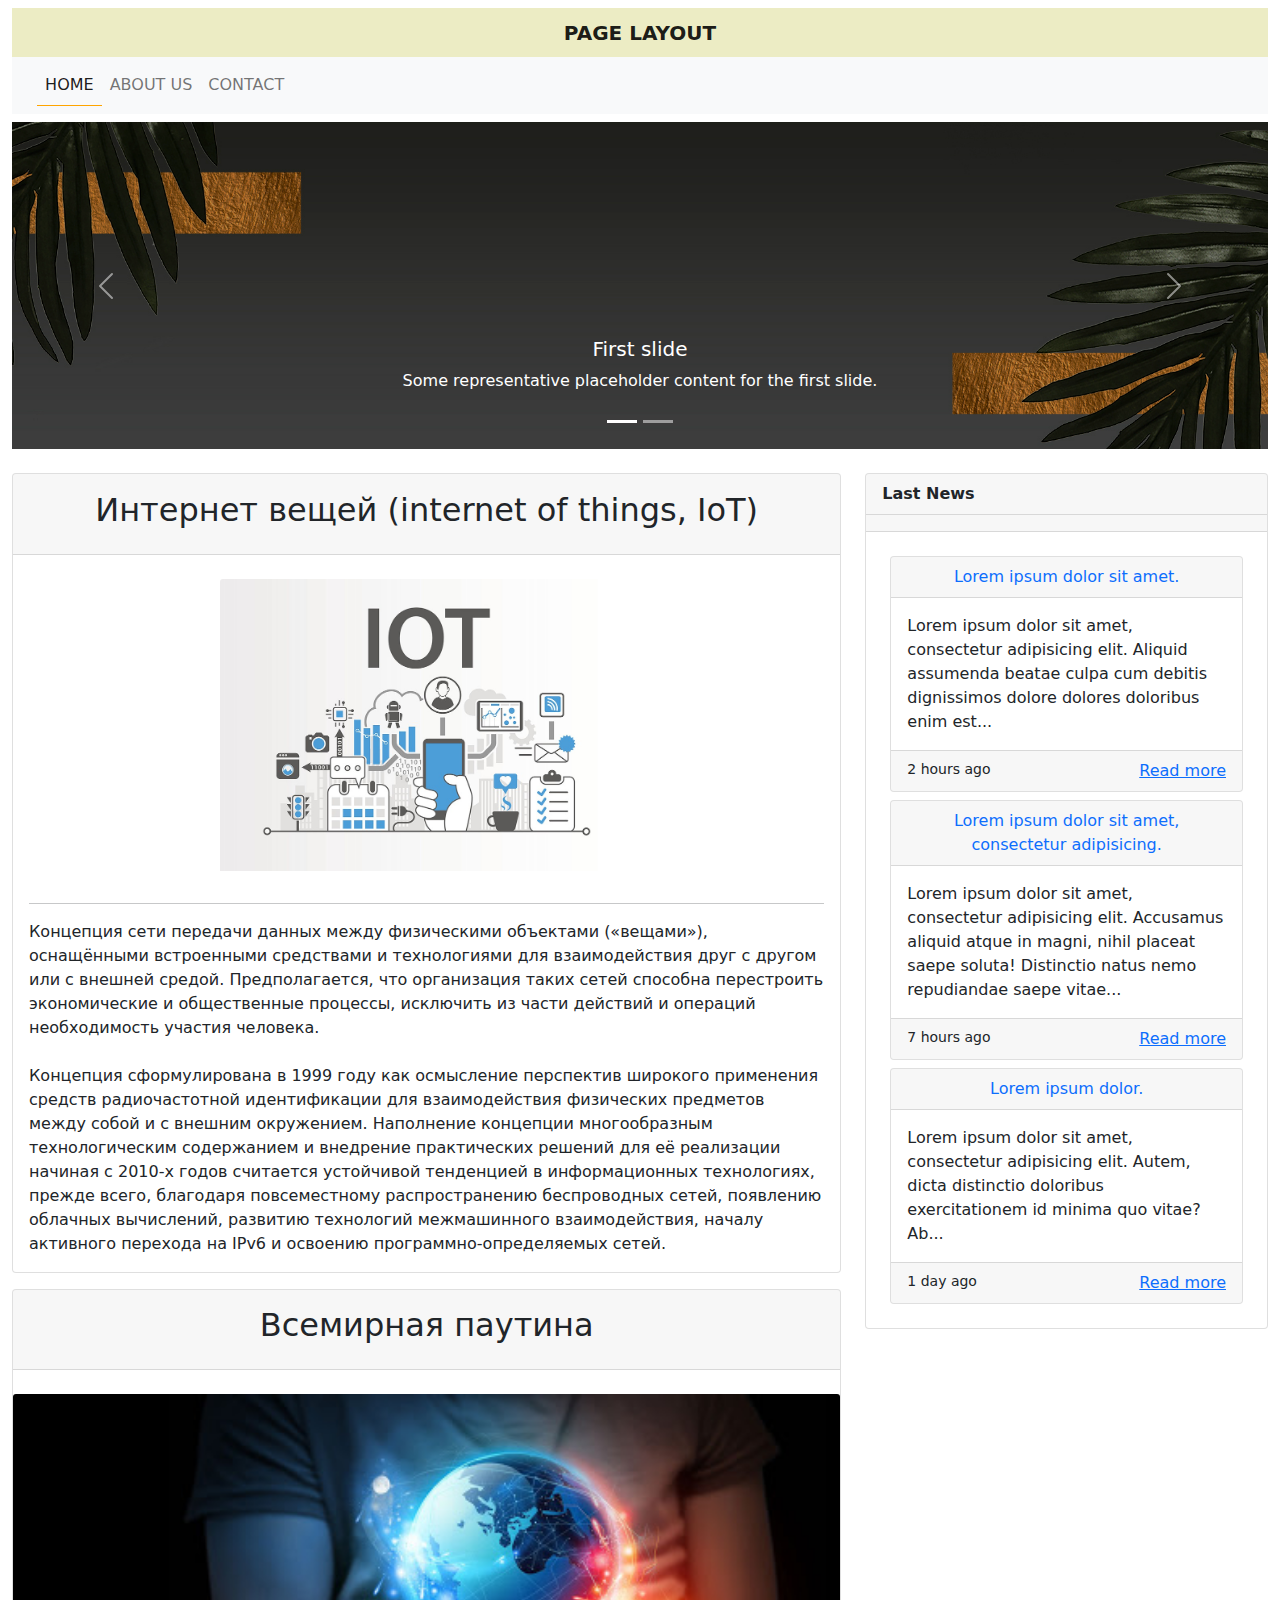
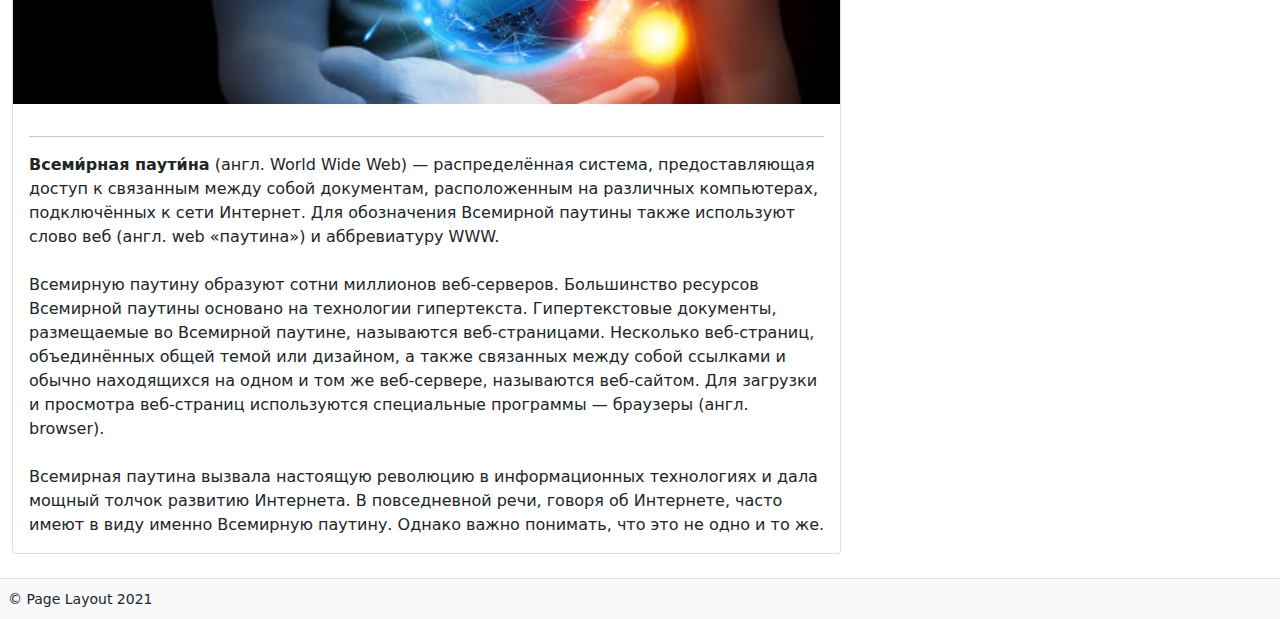
<file: index.html>
<!doctype html>
<html lang="en">
<head>
    <meta charset="UTF-8">
    <meta name="viewport"
          content="width=device-width, user-scalable=no, initial-scale=1.0, maximum-scale=1.0, minimum-scale=1.0">
    <meta http-equiv="X-UA-Compatible" content="ie=edge">
    <title>Home</title>

    <link rel="stylesheet" href="assets/libs/bootstrap/css/bootstrap.css"/>
    <link rel="stylesheet" href="assets/css/styles.css"/>
</head>
<body>


<nav class="navbar navbar-light navbar-expand-lg">
    <div class="container-fluid flex-column align-items-start">
        <h3 class="navbar-brand w-100 text-center"><strong>Page Layout</strong></h3>
        <div class="nav-container bg-light w-100 pt-2 pb-2">
            <button class="navbar-toggler" type="button" data-bs-toggle="collapse" data-bs-target="#navbarNavAltMarkup"
                    aria-controls="navbarNavAltMarkup" aria-expanded="false" aria-label="Toggle navigation">
                <span class="navbar-toggler-icon"></span>
            </button>
            <div class="collapse navbar-collapse" id="navbarNavAltMarkup">
                <div class="navbar-nav">
                    <a class="nav-link active" aria-current="page" href="#">Home</a>
                    <a class="nav-link" href="about-us.html">About Us</a>
                    <a class="nav-link" href="contact.html">Contact</a>
                </div>
            </div>
        </div>
    </div>
</nav>

<div class="container-fluid">
    <div class="row align-items-start">
        <div class="col-12">
            <div id="carouselExampleCaptions" class="carousel slide" data-bs-ride="carousel">
                <div class="carousel-indicators">
                    <button type="button" data-bs-target="#carouselExampleCaptions" data-bs-slide-to="0" class="active"
                            aria-current="true" aria-label="Slide 1"></button>
                    <button type="button" data-bs-target="#carouselExampleCaptions" data-bs-slide-to="1"
                            aria-label="Slide 2"></button>
                </div>
                <div class="carousel-inner">
                    <div class="carousel-item active">
                        <img src="art/banner-1.jpg" class="d-block w-100" alt="background 1">
                        <div class="carousel-caption d-none d-md-block">
                            <h5>First slide</h5>
                            <p>Some representative placeholder content for the first slide.</p>
                        </div>
                    </div>
                    <div class="carousel-item">
                        <img src="art/banner-2.jpg" class="d-block w-100" alt="background 2">
                        <div class="carousel-caption d-none d-md-block">
                            <h5>Second slide</h5>
                            <p>Some representative placeholder content for the second slide.</p>
                        </div>
                    </div>
                </div>
                <button class="carousel-control-prev" type="button" data-bs-target="#carouselExampleCaptions"
                        data-bs-slide="prev">
                    <span class="carousel-control-prev-icon" aria-hidden="true"></span>
                    <span class="visually-hidden">Previous</span>
                </button>
                <button class="carousel-control-next" type="button" data-bs-target="#carouselExampleCaptions"
                        data-bs-slide="next">
                    <span class="carousel-control-next-icon" aria-hidden="true"></span>
                    <span class="visually-hidden">Next</span>
                </button>
            </div>
        </div>
        <div class="col-sm-8 mt-2 articles-list">
            <div class="card align-items-center mt-3">
                <div class="card-header text-center w-100">
                    <h2>Интернет вещей (internet of things, IoT)</h2>
                </div>
                <img src="art/iot.jpeg" class="card-img-top w-50 mt-4" alt="Интернет вещей (internet of things, IoT)">
                <div class="card-body">
                    <hr>
                    Концепция сети передачи данных между физическими объектами («вещами»),
                    оснащёнными встроенными средствами и технологиями для взаимодействия друг с другом или с внешней
                    средой. Предполагается, что организация таких сетей способна перестроить экономические и
                    общественные процессы, исключить из части действий и операций необходимость участия человека.
                    <br><br>
                    Концепция сформулирована в 1999 году как осмысление перспектив широкого применения средств
                    радиочастотной идентификации для взаимодействия физических предметов между собой и с внешним
                    окружением. Наполнение концепции многообразным технологическим содержанием и внедрение практических
                    решений для её реализации начиная с 2010-х годов считается устойчивой тенденцией в информационных
                    технологиях, прежде всего, благодаря повсеместному распространению беспроводных сетей, появлению
                    облачных вычислений, развитию технологий межмашинного взаимодействия, началу активного перехода на
                    IPv6 и освоению программно-определяемых сетей.
                </div>
            </div>

            <div class="card align-items-center mt-3">
                <div class="card-header text-center w-100">
                    <h2>Всемирная паутина</h2>
                </div>
                <img src="art/web.jpg" class="card-img-top w-100 mt-4" alt="Интернет вещей (internet of things, IoT)">
                <div class="card-body">
                    <hr>
                    <strong>Всеми́рная паути́на</strong> (англ. World Wide Web) — распределённая система, предоставляющая доступ к
                    связанным между собой документам, расположенным на различных компьютерах, подключённых к сети
                    Интернет. Для обозначения Всемирной паутины также используют слово веб (англ. web «паутина») и
                    аббревиатуру WWW.
                    <br><br>
                    Всемирную паутину образуют сотни миллионов веб-серверов. Большинство ресурсов Всемирной паутины
                    основано на технологии гипертекста. Гипертекстовые документы, размещаемые во Всемирной паутине,
                    называются веб-страницами. Несколько веб-страниц, объединённых общей темой или дизайном, а также
                    связанных между собой ссылками и обычно находящихся на одном и том же веб-сервере, называются
                    веб-сайтом. Для загрузки и просмотра веб-страниц используются специальные программы — браузеры
                    (англ. browser).
                    <br><br>
                    Всемирная паутина вызвала настоящую революцию в информационных технологиях и дала мощный толчок
                    развитию Интернета. В повседневной речи, говоря об Интернете, часто имеют в виду именно Всемирную
                    паутину. Однако важно понимать, что это не одно и то же.
                </div>
            </div>
        </div>
        <div class="col-sm-4 mt-4">
            <div class="card">
                <div class="card-header"><strong>Last News</strong></div>
                <div class="card-header">

                </div>
                <div class="card-body">
                    <div class="card m-2">
                        <a class="card-header text-center text-decoration-none" href="#">Lorem ipsum dolor sit amet.</a>
                        <div class="card-body">
                            Lorem ipsum dolor sit amet, consectetur adipisicing elit. Aliquid assumenda beatae culpa cum
                            debitis dignissimos dolore dolores doloribus enim est...
                        </div>
                        <div class="card-footer d-flex justify-content-between"><small>2 hours ago</small> <a href="#">Read
                            more</a></div>
                    </div>
                    <div class="card m-2">
                        <a class="card-header text-center text-decoration-none" href="#">Lorem ipsum dolor sit amet,
                            consectetur adipisicing.</a>
                        <div class="card-body">
                            Lorem ipsum dolor sit amet, consectetur adipisicing elit. Accusamus aliquid atque in magni,
                            nihil placeat saepe soluta! Distinctio natus nemo repudiandae saepe vitae...
                        </div>
                        <div class="card-footer d-flex justify-content-between"><small>7 hours ago</small> <a href="#">Read
                            more</a></div>
                    </div>
                    <div class="card m-2">
                        <a class="card-header text-center text-decoration-none" href="#">Lorem ipsum dolor.</a>
                        <div class="card-body">
                            Lorem ipsum dolor sit amet, consectetur adipisicing elit. Autem, dicta distinctio doloribus
                            exercitationem id minima quo vitae? Ab...
                        </div>
                        <div class="card-footer d-flex justify-content-between"><small>1 day ago</small> <a href="#">Read
                            more</a></div>
                    </div>
                </div>
            </div>
        </div>
    </div>

    <div class="row">
        <div class="col w-100 bg-light mt-4 p-2 border-top">
            <small>© Page Layout 2021</small>
        </div>
    </div>
</div>

<script type="text/javascript" src="assets/libs/bootstrap/js/bootstrap.min.js"></script>
</body>
</html>
</file>
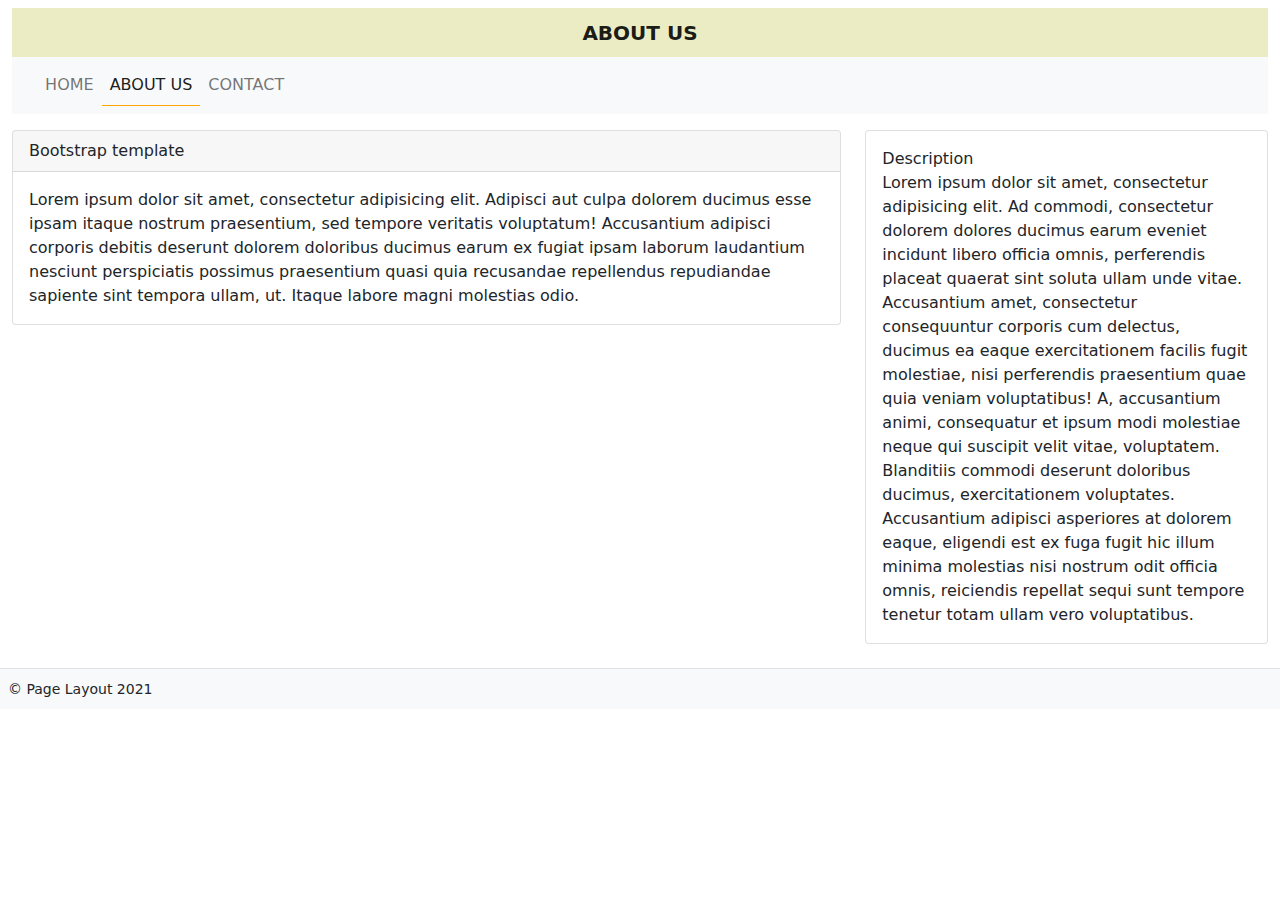
<file: about-us.html>
<!doctype html>
<html lang="en">
<head>
    <meta charset="UTF-8">
    <meta name="viewport"
          content="width=device-width, user-scalable=no, initial-scale=1.0, maximum-scale=1.0, minimum-scale=1.0">
    <meta http-equiv="X-UA-Compatible" content="ie=edge">
    <title>About Us</title>

    <link rel="stylesheet" href="assets/libs/bootstrap/css/bootstrap.css"/>
    <link rel="stylesheet" href="assets/css/styles.css"/>
</head>
<body>


<nav class="navbar navbar-light navbar-expand-lg">
    <div class="container-fluid flex-column align-items-start">
        <h3 class="navbar-brand w-100 text-center"><strong>About Us</strong></h3>
        <div class="nav-container bg-light w-100 pt-2 pb-2">
            <button class="navbar-toggler" type="button" data-bs-toggle="collapse" data-bs-target="#navbarNavAltMarkup"
                    aria-controls="navbarNavAltMarkup" aria-expanded="false" aria-label="Toggle navigation">
                <span class="navbar-toggler-icon"></span>
            </button>
            <div class="collapse navbar-collapse" id="navbarNavAltMarkup">
                <div class="navbar-nav">
                    <a class="nav-link" aria-current="page" href="index.html">Home</a>
                    <a class="nav-link active" href="#">About Us</a>
                    <a class="nav-link" href="contact.html">Contact</a>
                </div>
            </div>
        </div>
    </div>
</nav>

<div class="container-fluid">
    <div class="row align-items-start">
        <div class="col-sm-8 mt-2">
            <div class="card">
                <div class="card-header">
                    Bootstrap template
                </div>
                <div class="card-body">
                    Lorem ipsum dolor sit amet, consectetur adipisicing elit. Adipisci aut culpa dolorem ducimus esse
                    ipsam itaque nostrum praesentium,
                    sed tempore veritatis voluptatum! Accusantium adipisci corporis debitis deserunt dolorem doloribus
                    ducimus earum ex fugiat ipsam laborum
                    laudantium nesciunt perspiciatis possimus praesentium quasi quia recusandae repellendus repudiandae
                    sapiente sint tempora ullam, ut. Itaque labore magni molestias odio.
                </div>
            </div>
        </div>
        <div class="col-sm-4 mt-2">
            <div class="card">
                <div class="card-body">
                    Description <br />
                    Lorem ipsum dolor sit amet, consectetur adipisicing elit. Ad commodi, consectetur dolorem dolores
                    ducimus earum eveniet incidunt libero officia omnis, perferendis placeat quaerat sint soluta ullam
                    unde vitae. Accusantium amet, consectetur consequuntur corporis cum delectus, ducimus ea eaque
                    exercitationem facilis fugit molestiae, nisi perferendis praesentium quae quia veniam voluptatibus!
                    A, accusantium animi, consequatur et ipsum modi molestiae neque qui suscipit velit vitae,
                    voluptatem. Blanditiis commodi deserunt doloribus ducimus, exercitationem voluptates. Accusantium
                    adipisci asperiores at dolorem eaque, eligendi est ex fuga fugit hic illum minima molestias nisi
                    nostrum odit officia omnis, reiciendis repellat sequi sunt tempore tenetur totam ullam vero
                    voluptatibus.
                </div>
            </div>
        </div>
    </div>

    <div class="row">
        <div class="col w-100 bg-light mt-4 p-2 border-top">
            <small>© Page Layout 2021</small>
        </div>
    </div>
</div>

<script type="text/javascript" src="assets/libs/bootstrap/js/bootstrap.min.js"></script>
</body>
</html>
</file>
<file: assets/css/styles.css>
.navbar-brand {
    background: #ececc4;
    color: #db904f;
    text-transform: uppercase;
    margin: 0;
    padding: 1% 0;
}

.nav-container {
    padding-left: 2%;
}

.navbar-nav .nav-link {
    color: darkgray;
    text-transform: uppercase;
}
.navbar-nav .nav-link:hover {
    color: #6d6b6b;
}

.navbar-nav .nav-link.active {
    border-bottom: 1px solid orange;
}

.articles-list .card-header {
    padding: 2%;
}
</file>
